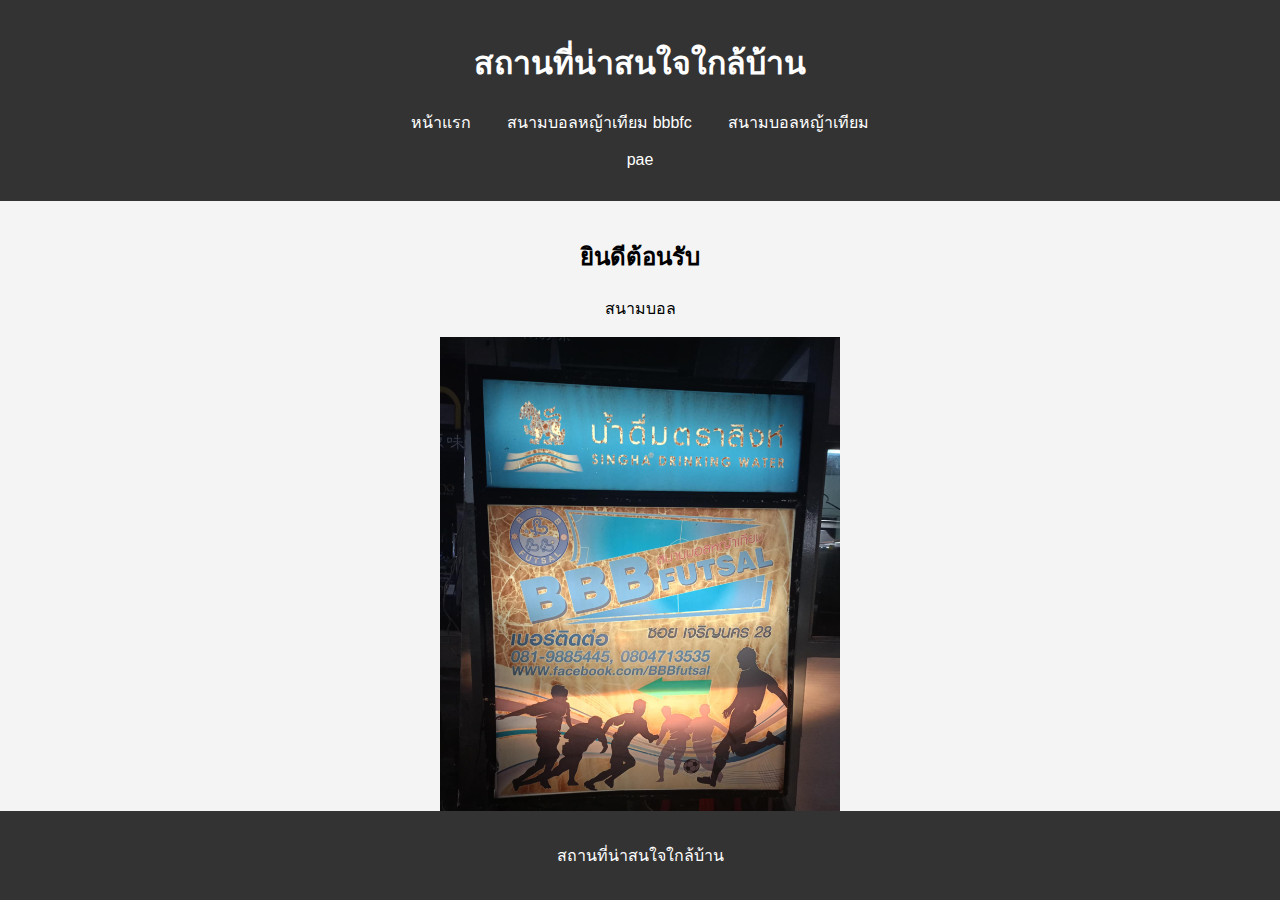
<file: index.html>
<!DOCTYPE html>
<html lang="th">
<head>
    <meta charset="UTF-8">
    <meta name="viewport" content="width=device-width, initial-scale=1.0">
    <title>Places of interest near the house</title>
    <link rel="stylesheet" href="styles.css">
</head>
<body>
    <header>
        <h1>สถานที่น่าสนใจใกล้บ้าน</h1>
        <nav>
            <ul>
                <li><a href="index.html">หน้าแรก</a></li>
                <li><a href="Artificial Grass Ball Field.html">สนามบอลหญ้าเทียม bbbfc</a></li>
                <li><a href="Artificial Grass Ball Field bbbfc.html">สนามบอลหญ้าเทียม</a></li>
            </ul>
        </nav>
        <p>pae</p>
    </header>
    <main>
        <section>
            <h2>ยินดีต้อนรับ</h2>
            <p>สนามบอล</p>
        </section>
        <section>
            <img src="pae6.jpg" alt="pae"width="400">
        </section>
    </main>
    <footer>
        <p>สถานที่น่าสนใจใกล้บ้าน</p>
    </footer>
</body>
</html>
</file>
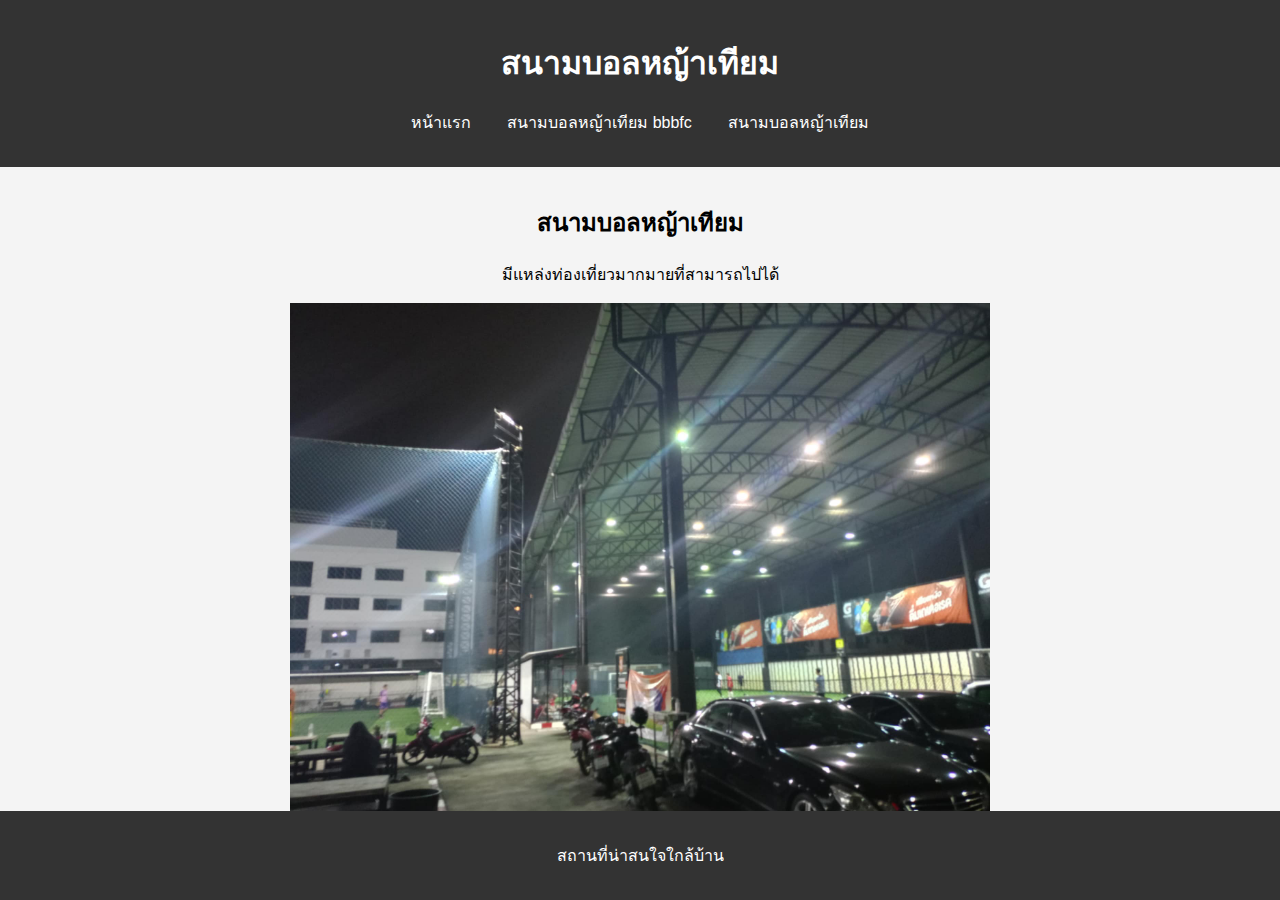
<file: Artificial Grass Ball Field bbbfc.html>
<!DOCTYPE html>
<html lang="th">
<head>
    <meta charset="UTF-8">
    <meta name="viewport" content="width=device-width, initial-scale=1.0">
    <title>Places of interest near the house3</title>
    <link rel="stylesheet" href="styles.css">
</head>
<body>
    <header>
        <h1>สนามบอลหญ้าเทียม</h1>
        <nav>
            <ul>
                <li><a href="index.html">หน้าแรก</a></li>
                <li><a href="Artificial Grass Ball Field.html">สนามบอลหญ้าเทียม bbbfc</a></li>
                <li><a href="Artificial Grass Ball Field bbbfc.html">สนามบอลหญ้าเทียม</a></li>
            </ul>
        </nav>
    </header>
    <main>
        <section>
            <h2>สนามบอลหญ้าเทียม</h2>
            <p>มีแหล่งท่องเที่ยวมากมายที่สามารถไปได้</p>
        </section>
        <section>
            <img src="pae8.jpg" alt="pae"width="700">
        </section>
    </main>
    <footer>
        <p>สถานที่น่าสนใจใกล้บ้าน</p>
    </footer>
</body>
</html>
</file>
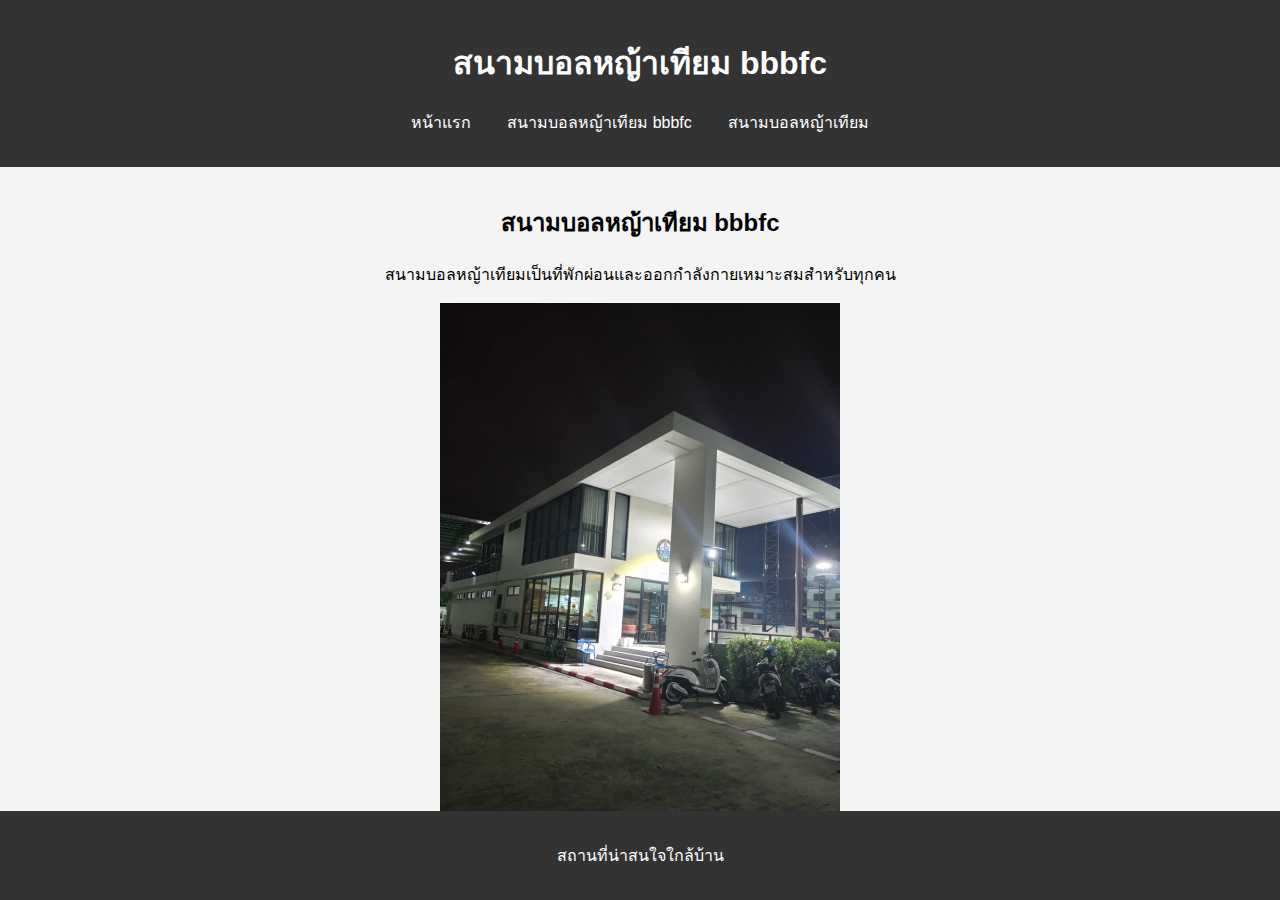
<file: Artificial Grass Ball Field.html>
<!DOCTYPE html>
<html lang="th">
<head>
    <meta charset="UTF-8">
    <meta name="viewport" content="width=device-width, initial-scale=1.0">
    <title>Places of interest near the house2</title>
    <link rel="stylesheet" href="styles.css">
</head>
<body>
    <header>
        <h1>สนามบอลหญ้าเทียม bbbfc</h1>
        <nav>
            <ul>
                <li><a href="index.html">หน้าแรก</a></li>
                <li><a href="Artificial Grass Ball Field.html">สนามบอลหญ้าเทียม bbbfc</a></li>
                <li><a href="Artificial Grass Ball Field bbbfc.html">สนามบอลหญ้าเทียม</a></li>
            </ul>
        </nav>
    </header>
    <main>
        <section>
            <h2>สนามบอลหญ้าเทียม bbbfc</h2>
            <p>สนามบอลหญ้าเทียมเป็นที่พักผ่อนและออกกำลังกายเหมาะสมสำหรับทุกคน</p>
        </section>
        <section>
            <img src="pae7.jpg" alt="pae"width="400">
        </section>
    </main>
    <footer>
        <p>สถานที่น่าสนใจใกล้บ้าน</p>
    </footer>
</body>
</html>
</file>
<file: styles.css>
body {
    font-family: Arial, sans-serif;
    margin: 0;
    padding: 0;
    background-color: #f4f4f4;
}

header {
    background-color: #333;
    color: #fff;
    padding: 1rem 0;
    text-align: center;
}

nav ul {
    list-style: none;
    padding: 0;
}

nav ul li {
    display: inline;
    margin: 0 1rem;
}

nav ul li a {
    color: #fff;
    text-decoration: none;
}

main {
    padding: 1rem;
    text-align: center;
}

footer {
    background-color: #333;
    color: #fff;
    text-align: center;
    padding: 1rem 0;
    position: absolute;
    bottom: 0;
    width: 100%;
}

img {
    max-width: 100%;
    height: auto;
}
</file>
